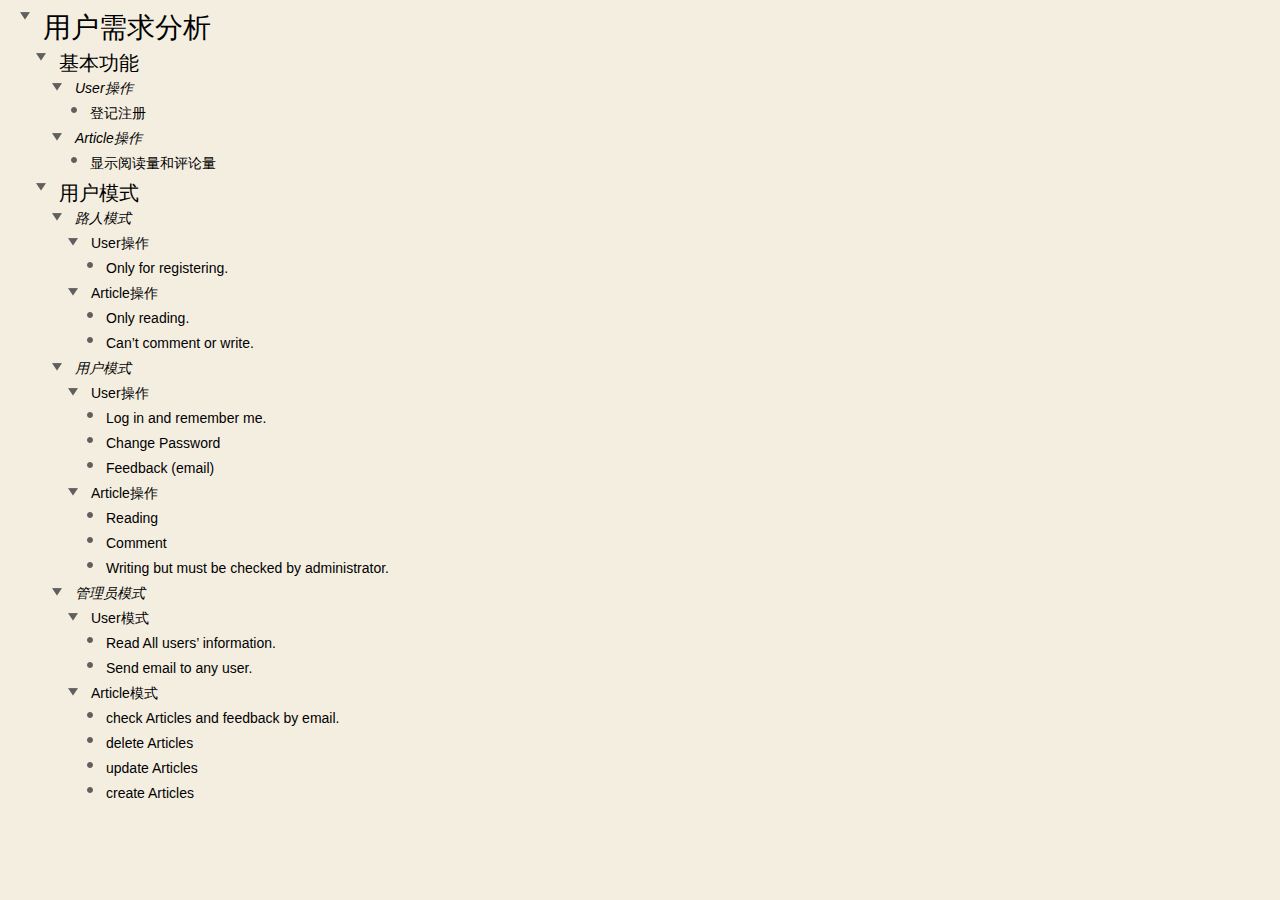
<file: UserDemanding.html/index.html>
<!DOCTYPE html PUBLIC "-//W3C//DTD HTML 4.01 Transitional//EN">
<html>
<head>
<meta http-equiv="content-type" content="text/html; charset=utf-8">
<title></title>
<script type="text/javascript" src="outliner.js"></script><style type="text/css">
                        
                        body {
                        -webkit-text-size-adjust:none;
                        }
			
                        img.status {
                        margin-left: 2px; margin-right: 2px; margin-top: 2px; height: 11px; width: 11px;
                        }
                        
                        img.checkbox-column {
                        height: 11px; width: 11px; vertical-align: top; margin-top: 3px;
                        }
                        
                        img.leaf {
                        margin-left: 3px; margin-right:3px; margin-top: 2px; margin-bottom: 3px; height: 6px; width 6px;
                        }
                        
                        img.parent {
                        margin-left: 3px; margin-right:3px; margin-top: 2px; height: 10px; width: 10px;
                        }
			
			th {
			vertical-align: bottom;
			
			}
			
			td {
			vertical-align: top;
			}
			
			td,th {
			
			empty-cells: show;
			}
			
			.top-right-border {
			
			}
			
			.no-border {
			border-bottom: 0px;
			border-left: 0px;
			}
			
			
			
			
			table {
			
			font-family: Helvetica, sans-serif;
			font-size: 12px;
			font-family: "Hoefler Text", sans-serif;  font-size: 14px;			
			
			}

			
			
			.wholeDocument {
			font-family: "Hoefler Text", sans-serif;  font-size: 14px;background-color:rgb(244,238,225) ;  
	
			}
		
			
			td.subcell {
			border: none;
			}
			
			td.content {
			padding-left: 4px;
			padding-bottom: 2px;
			padding-top: 1px;
			padding-right: 3px;
			}
			
			.full {
			height: 100%;
			}
			
			.heighthack {
                        
                            height: 25px;
                            
			}
			
			div.titlepadding { 
			padding-right:3px;
			padding-left:6px;
			padding-bottom:3px;
			padding-top: 2px;
			}
			
			
					.summary_node {
						background: rgba(0,0,0,.12);
						margin-bottom: 1px;
					}
				
			
			div.column {   
			padding-right: 3px;
			padding-left: 4px;
			padding-top: 0px;
			padding-bottom: 0px;
			margin-right: 1px;
			}
			
			.labelpadding {
			padding-right: 3px;
			padding-top: 1px;
			padding-left: 2px;
			}
			
			.indicator {
			white-space: nowrap;
			text-align:right;
			margin-right: 0px;
			vertical-align: top;
			padding-top: 1px;
			padding-left: 0px;
			}
			
			.wholedocgutter {
			
			}
			
			div.row {
			}
			
			div.headerRow {
			}
			
			.expanded {
			display: block;
			}
			.collapsed {
			display: none;
			}
			
            div.palette-hit-zone {
                position: fixed;
                bottom: 0px;
				height: 33%;
                left:50%;
                width: 66%;
                margin-left: -33%;
            }

			div.floating-palette {
                -webkit-border-radius: 5px;
                -webkit-transition: opacity is fade-in-out;
                -webkit-transition-duration: 1s;
				background-color: rgb(64, 64, 64);
                opacity:0.7;
				width: 88px;
				height: 44px;
                position: fixed;
                bottom: 20px;
                left: 50%;
                margin-left: -44px;
			}
            
            div.palette-cell {
                opacity:1;
                margin-top: 6px;
                margin-bottom: 6px;
                position: absolute;
                height: 32px;
                width: 32px;
            }
            
            div.cell-divider {
                position: absolute;
                margin-top: 6px;
                margin-bottom: 6px;
                margin-left: 44px;
                height: 32px;
                width:0px;
                position:absolute;
                left:0px;
                border-right:rgb(207, 207, 207) 2px solid;
            }
			
			
			
			
			.note { 
			padding-left: 5px;
			padding-right: 3px; 
			border: none; 
			color:rgb(102,102,102) ;  font-style: italic;font-style: italic;
			}
                        
                        .note-bg {
                        
                        }
			
			/* Total table width is 1218
			Adjusted table width is 1291 */
			
			.wholething {
				width: auto;
			}
			
			
			table.row {
				
						width: 1218px;
						
			
			}
			
			
    .col_width1 { 
        width: 1218px;  /* Actual width is 1218 */
    }

    .col1 { 
        
    }

    .colbackground1 { 
        
    }

			
			/* Level Styles */
			
			
    .columntitle { 
        
    }

    .level1 { 
        font-size: 28px;
    }

    .levelcolor1 { 
        
    }

    .levelguttercolor1 { 
        
    }

    .level2 { 
        font-size: 20px;
    }

    .levelcolor2 { 
        
    }

    .levelguttercolor2 { 
        
    }

    .level3 { 
        font-style: italic;font-weight: 500;  
    }

    .levelcolor3 { 
        
    }

    .levelguttercolor3 { 
        
    }

    .ns-nU7Pax9sHwm-HighlightYellow { 
        }

    .ns-m6c_M2fT6yP-HighlightRed { 
        }

    .ns-auoqZ5xVKeG-HighlightGreen { 
        }

    .ns-hE9mXgl4a8m-Purple { 
        color:rgb(121,0,255) ;  }

    .ns-l2kopvXC4ak-Blue { 
        color:rgb(0,119,255) ;  }

    .ns-f7F2187eZ56-Bondi { 
        color:rgb(19,189,190) ;  }

    .ns-kJhkVDl2Xsd-Green { 
        color:rgb(71,192,0) ;  }

    .ns-inNRQJ-da6E-Yellow { 
        color:rgb(203,148,0) ;  }

    .ns-nAm7imW-teW-Orange { 
        color:rgb(255,97,0) ;  }

    .ns-jtC-ndQ7Pcw-Red { 
        color:rgb(229,0,36) ;  }

    .ns-dI8s4BxgdIs-Graphite { 
        color:rgb(90,104,139) ;  }

    .ns-bg-nU7Pax9sHwm-HighlightYellow { 
        background-color:rgba(255,187,0,0.25) ;  }

    .ns-bg-m6c_M2fT6yP-HighlightRed { 
        background-color:rgba(242,96,119,0.25) ;  }

    .ns-bg-auoqZ5xVKeG-HighlightGreen { 
        background-color:rgba(103,187,53,0.25) ;  }

    .ns-bg-hE9mXgl4a8m-Purple { 
        }

    .ns-bg-l2kopvXC4ak-Blue { 
        }

    .ns-bg-f7F2187eZ56-Bondi { 
        }

    .ns-bg-kJhkVDl2Xsd-Green { 
        }

    .ns-bg-inNRQJ-da6E-Yellow { 
        }

    .ns-bg-nAm7imW-teW-Orange { 
        }

    .ns-bg-jtC-ndQ7Pcw-Red { 
        }

    .ns-bg-dI8s4BxgdIs-Graphite { 
        }

    .ns-gutter-nU7Pax9sHwm-HighlightYellow { 
        }

    .ns-gutter-m6c_M2fT6yP-HighlightRed { 
        }

    .ns-gutter-auoqZ5xVKeG-HighlightGreen { 
        }

    .ns-gutter-hE9mXgl4a8m-Purple { 
        }

    .ns-gutter-l2kopvXC4ak-Blue { 
        }

    .ns-gutter-f7F2187eZ56-Bondi { 
        }

    .ns-gutter-kJhkVDl2Xsd-Green { 
        }

    .ns-gutter-inNRQJ-da6E-Yellow { 
        }

    .ns-gutter-nAm7imW-teW-Orange { 
        }

    .ns-gutter-jtC-ndQ7Pcw-Red { 
        }

    .ns-gutter-dI8s4BxgdIs-Graphite { 
        }
</style>
</head>
<body class="wholeDocument"><table cellspacing="0" cellpadding="0" class="top-right-border"><tr><td class="wholething no-border">
<table cellspacing="0" border="0" cellpadding="0" class="row heighthack"><tr id="oH_yt0FVDuw"><td class=" col1 colbackground1 col_width1" style=""><div class=" full levelcolor1"><table border="0" cellspacing="0" cellpadding="0" style="height:100%" class=" col_width1 col1"><tr>
<td class=" subcell wholedocgutter level1 levelguttercolor1" style="width: 9px;"></td>
<td class=" subcell wholedocgutter indicator level1 levelguttercolor1" style="width: 15px;"><img onmousedown="ioSwitch('poH_yt0FVDuw', event.shiftKey)" id="ioH_yt0FVDuw" border="0" alt="V" class="parent" src="Expanded.png" title="collapse"></td>
<td class=" subcell wholedocgutter labelpadding level1 levelguttercolor1" style=" width: 1px; "></td>
<td class=" content level1 subcell"><div style="text-align: left;  ">
<span class="" style="text-align: left;  ">用户需求分析</span><br>
</div></td>
</tr></table></div></td></tr></table>
<div id="poH_yt0FVDuw" class="expanded">
<table cellspacing="0" border="0" cellpadding="0" class="row heighthack"><tr id="asgibT89FLl"><td class=" col1 colbackground1 col_width1" style=""><div class=" full levelcolor2"><table border="0" cellspacing="0" cellpadding="0" style="height:100%" class=" col_width1 col1"><tr>
<td class=" subcell wholedocgutter level2 levelguttercolor2" style="width: 25px;"></td>
<td class=" subcell wholedocgutter indicator level2 levelguttercolor2" style="width: 15px;"><img onmousedown="ioSwitch('pasgibT89FLl', event.shiftKey)" id="iasgibT89FLl" border="0" alt="V" class="parent" src="Expanded.png" title="collapse"></td>
<td class=" subcell wholedocgutter labelpadding level2 levelguttercolor2" style=" width: 1px; "></td>
<td class=" content level2 subcell">基本功能<br>
</td>
</tr></table></div></td></tr></table>
<div id="pasgibT89FLl" class="expanded">
<table cellspacing="0" border="0" cellpadding="0" class="row heighthack"><tr id="o9jRBlZYMrJ"><td class=" col1 colbackground1 col_width1" style=""><div class=" full levelcolor3"><table border="0" cellspacing="0" cellpadding="0" style="height:100%" class=" col_width1 col1"><tr>
<td class=" subcell wholedocgutter level3 levelguttercolor3" style="width: 41px;"></td>
<td class=" subcell wholedocgutter indicator level3 levelguttercolor3" style="width: 15px;"><img onmousedown="ioSwitch('po9jRBlZYMrJ', event.shiftKey)" id="io9jRBlZYMrJ" border="0" alt="V" class="parent" src="Expanded.png" title="collapse"></td>
<td class=" subcell wholedocgutter labelpadding level3 levelguttercolor3" style=" width: 1px; "></td>
<td class=" content level3 subcell">User操作<br>
</td>
</tr></table></div></td></tr></table>
<div id="po9jRBlZYMrJ" class="expanded"><table cellspacing="0" border="0" cellpadding="0" class="row heighthack"><tr id="ito-GyYoAzk"><td class=" col1 colbackground1 col_width1" style=""><div class=" full levelcolor4"><table border="0" cellspacing="0" cellpadding="0" style="height:100%" class=" col_width1 col1"><tr>
<td class=" subcell wholedocgutter level4 levelguttercolor4" style="width: 57px;"></td>
<td class=" subcell wholedocgutter indicator level4 levelguttercolor4" style="width: 15px;"><img border="0" alt="*" class="leaf" src="LeafRowHandle.png"></td>
<td class=" subcell wholedocgutter labelpadding level4 levelguttercolor4" style=" width: 1px; "></td>
<td class=" content level4 subcell">登记注册<br>
</td>
</tr></table></div></td></tr></table></div>
<table cellspacing="0" border="0" cellpadding="0" class="row heighthack"><tr id="aSHPGqfXJGc"><td class=" col1 colbackground1 col_width1" style=""><div class=" full levelcolor3"><table border="0" cellspacing="0" cellpadding="0" style="height:100%" class=" col_width1 col1"><tr>
<td class=" subcell wholedocgutter level3 levelguttercolor3" style="width: 41px;"></td>
<td class=" subcell wholedocgutter indicator level3 levelguttercolor3" style="width: 15px;"><img onmousedown="ioSwitch('paSHPGqfXJGc', event.shiftKey)" id="iaSHPGqfXJGc" border="0" alt="V" class="parent" src="Expanded.png" title="collapse"></td>
<td class=" subcell wholedocgutter labelpadding level3 levelguttercolor3" style=" width: 1px; "></td>
<td class=" content level3 subcell">Article操作<br>
</td>
</tr></table></div></td></tr></table>
<div id="paSHPGqfXJGc" class="expanded"><table cellspacing="0" border="0" cellpadding="0" class="row heighthack"><tr id="kqUuSClD0hX"><td class=" col1 colbackground1 col_width1" style=""><div class=" full levelcolor4"><table border="0" cellspacing="0" cellpadding="0" style="height:100%" class=" col_width1 col1"><tr>
<td class=" subcell wholedocgutter level4 levelguttercolor4" style="width: 57px;"></td>
<td class=" subcell wholedocgutter indicator level4 levelguttercolor4" style="width: 15px;"><img border="0" alt="*" class="leaf" src="LeafRowHandle.png"></td>
<td class=" subcell wholedocgutter labelpadding level4 levelguttercolor4" style=" width: 1px; "></td>
<td class=" content level4 subcell">显示阅读量和评论量<br>
</td>
</tr></table></div></td></tr></table></div>
</div>
<table cellspacing="0" border="0" cellpadding="0" class="row heighthack"><tr id="ngN9Z0-QrOA"><td class=" col1 colbackground1 col_width1" style=""><div class=" full levelcolor2"><table border="0" cellspacing="0" cellpadding="0" style="height:100%" class=" col_width1 col1"><tr>
<td class=" subcell wholedocgutter level2 levelguttercolor2" style="width: 25px;"></td>
<td class=" subcell wholedocgutter indicator level2 levelguttercolor2" style="width: 15px;"><img onmousedown="ioSwitch('pngN9Z0-QrOA', event.shiftKey)" id="ingN9Z0-QrOA" border="0" alt="V" class="parent" src="Expanded.png" title="collapse"></td>
<td class=" subcell wholedocgutter labelpadding level2 levelguttercolor2" style=" width: 1px; "></td>
<td class=" content level2 subcell">用户模式<br>
</td>
</tr></table></div></td></tr></table>
<div id="pngN9Z0-QrOA" class="expanded">
<table cellspacing="0" border="0" cellpadding="0" class="row heighthack"><tr id="nffJ82W968m"><td class=" col1 colbackground1 col_width1" style=""><div class=" full levelcolor3"><table border="0" cellspacing="0" cellpadding="0" style="height:100%" class=" col_width1 col1"><tr>
<td class=" subcell wholedocgutter level3 levelguttercolor3" style="width: 41px;"></td>
<td class=" subcell wholedocgutter indicator level3 levelguttercolor3" style="width: 15px;"><img onmousedown="ioSwitch('pnffJ82W968m', event.shiftKey)" id="inffJ82W968m" border="0" alt="V" class="parent" src="Expanded.png" title="collapse"></td>
<td class=" subcell wholedocgutter labelpadding level3 levelguttercolor3" style=" width: 1px; "></td>
<td class=" content level3 subcell">路人模式<br>
</td>
</tr></table></div></td></tr></table>
<div id="pnffJ82W968m" class="expanded">
<table cellspacing="0" border="0" cellpadding="0" class="row heighthack"><tr id="h-0G5jg-0Kh"><td class=" col1 colbackground1 col_width1" style=""><div class=" full levelcolor4"><table border="0" cellspacing="0" cellpadding="0" style="height:100%" class=" col_width1 col1"><tr>
<td class=" subcell wholedocgutter level4 levelguttercolor4" style="width: 57px;"></td>
<td class=" subcell wholedocgutter indicator level4 levelguttercolor4" style="width: 15px;"><img onmousedown="ioSwitch('ph-0G5jg-0Kh', event.shiftKey)" id="ih-0G5jg-0Kh" border="0" alt="V" class="parent" src="Expanded.png" title="collapse"></td>
<td class=" subcell wholedocgutter labelpadding level4 levelguttercolor4" style=" width: 1px; "></td>
<td class=" content level4 subcell">User操作<br>
</td>
</tr></table></div></td></tr></table>
<div id="ph-0G5jg-0Kh" class="expanded"><table cellspacing="0" border="0" cellpadding="0" class="row heighthack"><tr id="kYWIYv5VytC"><td class=" col1 colbackground1 col_width1" style=""><div class=" full levelcolor5"><table border="0" cellspacing="0" cellpadding="0" style="height:100%" class=" col_width1 col1"><tr>
<td class=" subcell wholedocgutter level5 levelguttercolor5" style="width: 73px;"></td>
<td class=" subcell wholedocgutter indicator level5 levelguttercolor5" style="width: 15px;"><img border="0" alt="*" class="leaf" src="LeafRowHandle.png"></td>
<td class=" subcell wholedocgutter labelpadding level5 levelguttercolor5" style=" width: 1px; "></td>
<td class=" content level5 subcell">Only for registering.<br>
</td>
</tr></table></div></td></tr></table></div>
<table cellspacing="0" border="0" cellpadding="0" class="row heighthack"><tr id="nUx1wirNVTA"><td class=" col1 colbackground1 col_width1" style=""><div class=" full levelcolor4"><table border="0" cellspacing="0" cellpadding="0" style="height:100%" class=" col_width1 col1"><tr>
<td class=" subcell wholedocgutter level4 levelguttercolor4" style="width: 57px;"></td>
<td class=" subcell wholedocgutter indicator level4 levelguttercolor4" style="width: 15px;"><img onmousedown="ioSwitch('pnUx1wirNVTA', event.shiftKey)" id="inUx1wirNVTA" border="0" alt="V" class="parent" src="Expanded.png" title="collapse"></td>
<td class=" subcell wholedocgutter labelpadding level4 levelguttercolor4" style=" width: 1px; "></td>
<td class=" content level4 subcell">Article操作<br>
</td>
</tr></table></div></td></tr></table>
<div id="pnUx1wirNVTA" class="expanded">
<table cellspacing="0" border="0" cellpadding="0" class="row heighthack"><tr id="bGcnGXHfw6q"><td class=" col1 colbackground1 col_width1" style=""><div class=" full levelcolor5"><table border="0" cellspacing="0" cellpadding="0" style="height:100%" class=" col_width1 col1"><tr>
<td class=" subcell wholedocgutter level5 levelguttercolor5" style="width: 73px;"></td>
<td class=" subcell wholedocgutter indicator level5 levelguttercolor5" style="width: 15px;"><img border="0" alt="*" class="leaf" src="LeafRowHandle.png"></td>
<td class=" subcell wholedocgutter labelpadding level5 levelguttercolor5" style=" width: 1px; "></td>
<td class=" content level5 subcell">Only reading.<br>
</td>
</tr></table></div></td></tr></table>
<table cellspacing="0" border="0" cellpadding="0" class="row heighthack"><tr id="jaooXriQszD"><td class=" col1 colbackground1 col_width1" style=""><div class=" full levelcolor5"><table border="0" cellspacing="0" cellpadding="0" style="height:100%" class=" col_width1 col1"><tr>
<td class=" subcell wholedocgutter level5 levelguttercolor5" style="width: 73px;"></td>
<td class=" subcell wholedocgutter indicator level5 levelguttercolor5" style="width: 15px;"><img border="0" alt="*" class="leaf" src="LeafRowHandle.png"></td>
<td class=" subcell wholedocgutter labelpadding level5 levelguttercolor5" style=" width: 1px; "></td>
<td class=" content level5 subcell">Can’t comment or write.<br>
</td>
</tr></table></div></td></tr></table>
</div>
</div>
<table cellspacing="0" border="0" cellpadding="0" class="row heighthack"><tr id="oL9HlkAiv7o"><td class=" col1 colbackground1 col_width1" style=""><div class=" full levelcolor3"><table border="0" cellspacing="0" cellpadding="0" style="height:100%" class=" col_width1 col1"><tr>
<td class=" subcell wholedocgutter level3 levelguttercolor3" style="width: 41px;"></td>
<td class=" subcell wholedocgutter indicator level3 levelguttercolor3" style="width: 15px;"><img onmousedown="ioSwitch('poL9HlkAiv7o', event.shiftKey)" id="ioL9HlkAiv7o" border="0" alt="V" class="parent" src="Expanded.png" title="collapse"></td>
<td class=" subcell wholedocgutter labelpadding level3 levelguttercolor3" style=" width: 1px; "></td>
<td class=" content level3 subcell">用户模式<br>
</td>
</tr></table></div></td></tr></table>
<div id="poL9HlkAiv7o" class="expanded">
<table cellspacing="0" border="0" cellpadding="0" class="row heighthack"><tr id="gnvMud-7EJL"><td class=" col1 colbackground1 col_width1" style=""><div class=" full levelcolor4"><table border="0" cellspacing="0" cellpadding="0" style="height:100%" class=" col_width1 col1"><tr>
<td class=" subcell wholedocgutter level4 levelguttercolor4" style="width: 57px;"></td>
<td class=" subcell wholedocgutter indicator level4 levelguttercolor4" style="width: 15px;"><img onmousedown="ioSwitch('pgnvMud-7EJL', event.shiftKey)" id="ignvMud-7EJL" border="0" alt="V" class="parent" src="Expanded.png" title="collapse"></td>
<td class=" subcell wholedocgutter labelpadding level4 levelguttercolor4" style=" width: 1px; "></td>
<td class=" content level4 subcell">User操作<br>
</td>
</tr></table></div></td></tr></table>
<div id="pgnvMud-7EJL" class="expanded">
<table cellspacing="0" border="0" cellpadding="0" class="row heighthack"><tr id="jiimog1PydO"><td class=" col1 colbackground1 col_width1" style=""><div class=" full levelcolor5"><table border="0" cellspacing="0" cellpadding="0" style="height:100%" class=" col_width1 col1"><tr>
<td class=" subcell wholedocgutter level5 levelguttercolor5" style="width: 73px;"></td>
<td class=" subcell wholedocgutter indicator level5 levelguttercolor5" style="width: 15px;"><img border="0" alt="*" class="leaf" src="LeafRowHandle.png"></td>
<td class=" subcell wholedocgutter labelpadding level5 levelguttercolor5" style=" width: 1px; "></td>
<td class=" content level5 subcell">Log in and remember me.<br>
</td>
</tr></table></div></td></tr></table>
<table cellspacing="0" border="0" cellpadding="0" class="row heighthack"><tr id="afutb3Et5EF"><td class=" col1 colbackground1 col_width1" style=""><div class=" full levelcolor5"><table border="0" cellspacing="0" cellpadding="0" style="height:100%" class=" col_width1 col1"><tr>
<td class=" subcell wholedocgutter level5 levelguttercolor5" style="width: 73px;"></td>
<td class=" subcell wholedocgutter indicator level5 levelguttercolor5" style="width: 15px;"><img border="0" alt="*" class="leaf" src="LeafRowHandle.png"></td>
<td class=" subcell wholedocgutter labelpadding level5 levelguttercolor5" style=" width: 1px; "></td>
<td class=" content level5 subcell">Change Password<br>
</td>
</tr></table></div></td></tr></table>
<table cellspacing="0" border="0" cellpadding="0" class="row heighthack"><tr id="baNqp2wI_L_"><td class=" col1 colbackground1 col_width1" style=""><div class=" full levelcolor5"><table border="0" cellspacing="0" cellpadding="0" style="height:100%" class=" col_width1 col1"><tr>
<td class=" subcell wholedocgutter level5 levelguttercolor5" style="width: 73px;"></td>
<td class=" subcell wholedocgutter indicator level5 levelguttercolor5" style="width: 15px;"><img border="0" alt="*" class="leaf" src="LeafRowHandle.png"></td>
<td class=" subcell wholedocgutter labelpadding level5 levelguttercolor5" style=" width: 1px; "></td>
<td class=" content level5 subcell">Feedback (email)<br>
</td>
</tr></table></div></td></tr></table>
</div>
<table cellspacing="0" border="0" cellpadding="0" class="row heighthack"><tr id="opHfjDX5YB9"><td class=" col1 colbackground1 col_width1" style=""><div class=" full levelcolor4"><table border="0" cellspacing="0" cellpadding="0" style="height:100%" class=" col_width1 col1"><tr>
<td class=" subcell wholedocgutter level4 levelguttercolor4" style="width: 57px;"></td>
<td class=" subcell wholedocgutter indicator level4 levelguttercolor4" style="width: 15px;"><img onmousedown="ioSwitch('popHfjDX5YB9', event.shiftKey)" id="iopHfjDX5YB9" border="0" alt="V" class="parent" src="Expanded.png" title="collapse"></td>
<td class=" subcell wholedocgutter labelpadding level4 levelguttercolor4" style=" width: 1px; "></td>
<td class=" content level4 subcell">Article操作<br>
</td>
</tr></table></div></td></tr></table>
<div id="popHfjDX5YB9" class="expanded">
<table cellspacing="0" border="0" cellpadding="0" class="row heighthack"><tr id="kyEJL2wA7Ge"><td class=" col1 colbackground1 col_width1" style=""><div class=" full levelcolor5"><table border="0" cellspacing="0" cellpadding="0" style="height:100%" class=" col_width1 col1"><tr>
<td class=" subcell wholedocgutter level5 levelguttercolor5" style="width: 73px;"></td>
<td class=" subcell wholedocgutter indicator level5 levelguttercolor5" style="width: 15px;"><img border="0" alt="*" class="leaf" src="LeafRowHandle.png"></td>
<td class=" subcell wholedocgutter labelpadding level5 levelguttercolor5" style=" width: 1px; "></td>
<td class=" content level5 subcell">Reading<br>
</td>
</tr></table></div></td></tr></table>
<table cellspacing="0" border="0" cellpadding="0" class="row heighthack"><tr id="hk2mXNTiTeB"><td class=" col1 colbackground1 col_width1" style=""><div class=" full levelcolor5"><table border="0" cellspacing="0" cellpadding="0" style="height:100%" class=" col_width1 col1"><tr>
<td class=" subcell wholedocgutter level5 levelguttercolor5" style="width: 73px;"></td>
<td class=" subcell wholedocgutter indicator level5 levelguttercolor5" style="width: 15px;"><img border="0" alt="*" class="leaf" src="LeafRowHandle.png"></td>
<td class=" subcell wholedocgutter labelpadding level5 levelguttercolor5" style=" width: 1px; "></td>
<td class=" content level5 subcell">Comment<br>
</td>
</tr></table></div></td></tr></table>
<table cellspacing="0" border="0" cellpadding="0" class="row heighthack"><tr id="pO3WsPWKxvF"><td class=" col1 colbackground1 col_width1" style=""><div class=" full levelcolor5"><table border="0" cellspacing="0" cellpadding="0" style="height:100%" class=" col_width1 col1"><tr>
<td class=" subcell wholedocgutter level5 levelguttercolor5" style="width: 73px;"></td>
<td class=" subcell wholedocgutter indicator level5 levelguttercolor5" style="width: 15px;"><img border="0" alt="*" class="leaf" src="LeafRowHandle.png"></td>
<td class=" subcell wholedocgutter labelpadding level5 levelguttercolor5" style=" width: 1px; "></td>
<td class=" content level5 subcell">Writing but must be checked by administrator.<br>
</td>
</tr></table></div></td></tr></table>
</div>
</div>
<table cellspacing="0" border="0" cellpadding="0" class="row heighthack"><tr id="ifO7G5rRKkG"><td class=" col1 colbackground1 col_width1" style=""><div class=" full levelcolor3"><table border="0" cellspacing="0" cellpadding="0" style="height:100%" class=" col_width1 col1"><tr>
<td class=" subcell wholedocgutter level3 levelguttercolor3" style="width: 41px;"></td>
<td class=" subcell wholedocgutter indicator level3 levelguttercolor3" style="width: 15px;"><img onmousedown="ioSwitch('pifO7G5rRKkG', event.shiftKey)" id="iifO7G5rRKkG" border="0" alt="V" class="parent" src="Expanded.png" title="collapse"></td>
<td class=" subcell wholedocgutter labelpadding level3 levelguttercolor3" style=" width: 1px; "></td>
<td class=" content level3 subcell">管理员模式<br>
</td>
</tr></table></div></td></tr></table>
<div id="pifO7G5rRKkG" class="expanded">
<table cellspacing="0" border="0" cellpadding="0" class="row heighthack"><tr id="pEePAA6UC8q"><td class=" col1 colbackground1 col_width1" style=""><div class=" full levelcolor4"><table border="0" cellspacing="0" cellpadding="0" style="height:100%" class=" col_width1 col1"><tr>
<td class=" subcell wholedocgutter level4 levelguttercolor4" style="width: 57px;"></td>
<td class=" subcell wholedocgutter indicator level4 levelguttercolor4" style="width: 15px;"><img onmousedown="ioSwitch('ppEePAA6UC8q', event.shiftKey)" id="ipEePAA6UC8q" border="0" alt="V" class="parent" src="Expanded.png" title="collapse"></td>
<td class=" subcell wholedocgutter labelpadding level4 levelguttercolor4" style=" width: 1px; "></td>
<td class=" content level4 subcell">User模式<br>
</td>
</tr></table></div></td></tr></table>
<div id="ppEePAA6UC8q" class="expanded">
<table cellspacing="0" border="0" cellpadding="0" class="row heighthack"><tr id="mVa7i-kdnYj"><td class=" col1 colbackground1 col_width1" style=""><div class=" full levelcolor5"><table border="0" cellspacing="0" cellpadding="0" style="height:100%" class=" col_width1 col1"><tr>
<td class=" subcell wholedocgutter level5 levelguttercolor5" style="width: 73px;"></td>
<td class=" subcell wholedocgutter indicator level5 levelguttercolor5" style="width: 15px;"><img border="0" alt="*" class="leaf" src="LeafRowHandle.png"></td>
<td class=" subcell wholedocgutter labelpadding level5 levelguttercolor5" style=" width: 1px; "></td>
<td class=" content level5 subcell">Read All users’ information.<br>
</td>
</tr></table></div></td></tr></table>
<table cellspacing="0" border="0" cellpadding="0" class="row heighthack"><tr id="bqKwtuthLf5"><td class=" col1 colbackground1 col_width1" style=""><div class=" full levelcolor5"><table border="0" cellspacing="0" cellpadding="0" style="height:100%" class=" col_width1 col1"><tr>
<td class=" subcell wholedocgutter level5 levelguttercolor5" style="width: 73px;"></td>
<td class=" subcell wholedocgutter indicator level5 levelguttercolor5" style="width: 15px;"><img border="0" alt="*" class="leaf" src="LeafRowHandle.png"></td>
<td class=" subcell wholedocgutter labelpadding level5 levelguttercolor5" style=" width: 1px; "></td>
<td class=" content level5 subcell">Send email to any user.<br>
</td>
</tr></table></div></td></tr></table>
</div>
<table cellspacing="0" border="0" cellpadding="0" class="row heighthack"><tr id="l3s-h17jdp6"><td class=" col1 colbackground1 col_width1" style=""><div class=" full levelcolor4"><table border="0" cellspacing="0" cellpadding="0" style="height:100%" class=" col_width1 col1"><tr>
<td class=" subcell wholedocgutter level4 levelguttercolor4" style="width: 57px;"></td>
<td class=" subcell wholedocgutter indicator level4 levelguttercolor4" style="width: 15px;"><img onmousedown="ioSwitch('pl3s-h17jdp6', event.shiftKey)" id="il3s-h17jdp6" border="0" alt="V" class="parent" src="Expanded.png" title="collapse"></td>
<td class=" subcell wholedocgutter labelpadding level4 levelguttercolor4" style=" width: 1px; "></td>
<td class=" content level4 subcell">Article模式<br>
</td>
</tr></table></div></td></tr></table>
<div id="pl3s-h17jdp6" class="expanded">
<table cellspacing="0" border="0" cellpadding="0" class="row heighthack"><tr id="lnMl4a7j8fL"><td class=" col1 colbackground1 col_width1" style=""><div class=" full levelcolor5"><table border="0" cellspacing="0" cellpadding="0" style="height:100%" class=" col_width1 col1"><tr>
<td class=" subcell wholedocgutter level5 levelguttercolor5" style="width: 73px;"></td>
<td class=" subcell wholedocgutter indicator level5 levelguttercolor5" style="width: 15px;"><img border="0" alt="*" class="leaf" src="LeafRowHandle.png"></td>
<td class=" subcell wholedocgutter labelpadding level5 levelguttercolor5" style=" width: 1px; "></td>
<td class=" content level5 subcell">check Articles and feedback by email.<br>
</td>
</tr></table></div></td></tr></table>
<table cellspacing="0" border="0" cellpadding="0" class="row heighthack"><tr id="l4UsdppliTn"><td class=" col1 colbackground1 col_width1" style=""><div class=" full levelcolor5"><table border="0" cellspacing="0" cellpadding="0" style="height:100%" class=" col_width1 col1"><tr>
<td class=" subcell wholedocgutter level5 levelguttercolor5" style="width: 73px;"></td>
<td class=" subcell wholedocgutter indicator level5 levelguttercolor5" style="width: 15px;"><img border="0" alt="*" class="leaf" src="LeafRowHandle.png"></td>
<td class=" subcell wholedocgutter labelpadding level5 levelguttercolor5" style=" width: 1px; "></td>
<td class=" content level5 subcell">delete Articles<br>
</td>
</tr></table></div></td></tr></table>
<table cellspacing="0" border="0" cellpadding="0" class="row heighthack"><tr id="eikK6UzerFX"><td class=" col1 colbackground1 col_width1" style=""><div class=" full levelcolor5"><table border="0" cellspacing="0" cellpadding="0" style="height:100%" class=" col_width1 col1"><tr>
<td class=" subcell wholedocgutter level5 levelguttercolor5" style="width: 73px;"></td>
<td class=" subcell wholedocgutter indicator level5 levelguttercolor5" style="width: 15px;"><img border="0" alt="*" class="leaf" src="LeafRowHandle.png"></td>
<td class=" subcell wholedocgutter labelpadding level5 levelguttercolor5" style=" width: 1px; "></td>
<td class=" content level5 subcell">update Articles<br>
</td>
</tr></table></div></td></tr></table>
<table cellspacing="0" border="0" cellpadding="0" class="row heighthack"><tr id="ocWVW5uzm1Y"><td class=" col1 colbackground1 col_width1" style=""><div class=" full levelcolor5"><table border="0" cellspacing="0" cellpadding="0" style="height:100%" class=" col_width1 col1"><tr>
<td class=" subcell wholedocgutter level5 levelguttercolor5" style="width: 73px;"></td>
<td class=" subcell wholedocgutter indicator level5 levelguttercolor5" style="width: 15px;"><img border="0" alt="*" class="leaf" src="LeafRowHandle.png"></td>
<td class=" subcell wholedocgutter labelpadding level5 levelguttercolor5" style=" width: 1px; "></td>
<td class=" content level5 subcell">create Articles<br>
</td>
</tr></table></div></td></tr></table>
</div>
</div>
</div>
</div>
</td></tr></table></body>
</html>
</file>
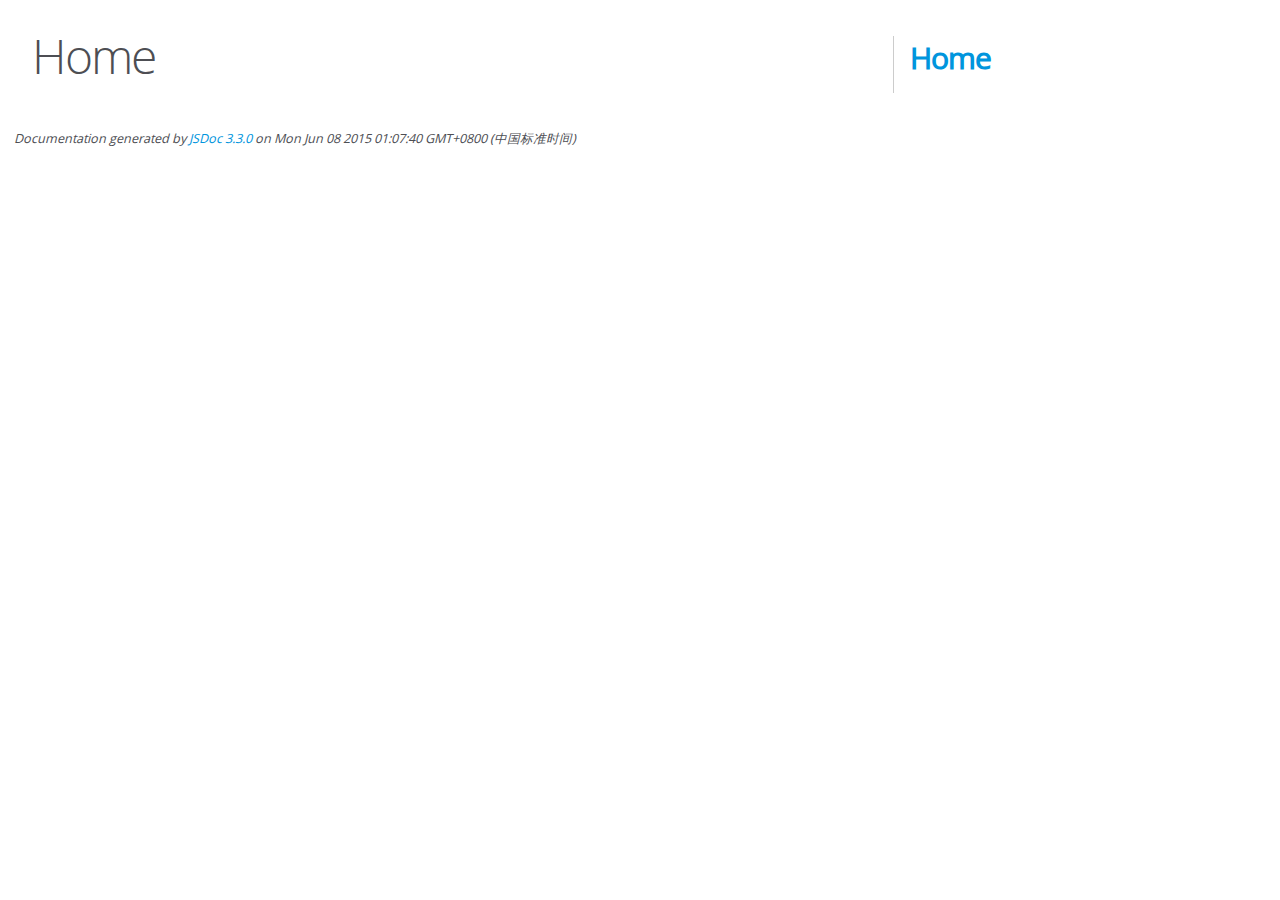
<file: web/editor.md-master/docs/index.html>
<!DOCTYPE html>
<html lang="en">
<head>
    <meta charset="utf-8">
    <title>JSDoc: Home</title>

    <script src="scripts/prettify/prettify.js"> </script>
    <script src="scripts/prettify/lang-css.js"> </script>
    <!--[if lt IE 9]>
      <script src="//html5shiv.googlecode.com/svn/trunk/html5.js"></script>
    <![endif]-->
    <link type="text/css" rel="stylesheet" href="styles/prettify-tomorrow.css">
    <link type="text/css" rel="stylesheet" href="styles/jsdoc-default.css">
</head>

<body>

<div id="main">

    <h1 class="page-title">Home</h1>

    



    


    <h3> </h3>










    









</div>

<nav>
    <h2><a href="index.html">Home</a></h2>
</nav>

<br class="clear">

<footer>
    Documentation generated by <a href="https://github.com/jsdoc3/jsdoc">JSDoc 3.3.0</a> on Mon Jun 08 2015 01:07:40 GMT+0800 (中国标准时间)
</footer>

<script> prettyPrint(); </script>
<script src="scripts/linenumber.js"> </script>
</body>
</html>
</file>
<file: web/editor.md-master/docs/styles/prettify-tomorrow.css>
/* Tomorrow Theme */
/* Original theme - https://github.com/chriskempson/tomorrow-theme */
/* Pretty printing styles. Used with prettify.js. */
/* SPAN elements with the classes below are added by prettyprint. */
/* plain text */
.pln {
  color: #4d4d4c; }

@media screen {
  /* string content */
  .str {
    color: #718c00; }

  /* a keyword */
  .kwd {
    color: #8959a8; }

  /* a comment */
  .com {
    color: #8e908c; }

  /* a type name */
  .typ {
    color: #4271ae; }

  /* a literal value */
  .lit {
    color: #f5871f; }

  /* punctuation */
  .pun {
    color: #4d4d4c; }

  /* lisp open bracket */
  .opn {
    color: #4d4d4c; }

  /* lisp close bracket */
  .clo {
    color: #4d4d4c; }

  /* a markup tag name */
  .tag {
    color: #c82829; }

  /* a markup attribute name */
  .atn {
    color: #f5871f; }

  /* a markup attribute value */
  .atv {
    color: #3e999f; }

  /* a declaration */
  .dec {
    color: #f5871f; }

  /* a variable name */
  .var {
    color: #c82829; }

  /* a function name */
  .fun {
    color: #4271ae; } }
/* Use higher contrast and text-weight for printable form. */
@media print, projection {
  .str {
    color: #060; }

  .kwd {
    color: #006;
    font-weight: bold; }

  .com {
    color: #600;
    font-style: italic; }

  .typ {
    color: #404;
    font-weight: bold; }

  .lit {
    color: #044; }

  .pun, .opn, .clo {
    color: #440; }

  .tag {
    color: #006;
    font-weight: bold; }

  .atn {
    color: #404; }

  .atv {
    color: #060; } }
/* Style */
/*
pre.prettyprint {
  background: white;
  font-family: Consolas, Monaco, 'Andale Mono', monospace;
  font-size: 12px;
  line-height: 1.5;
  border: 1px solid #ccc;
  padding: 10px; }
*/

/* Specify class=linenums on a pre to get line numbering */
ol.linenums {
  margin-top: 0;
  margin-bottom: 0; }

/* IE indents via margin-left */
li.L0,
li.L1,
li.L2,
li.L3,
li.L4,
li.L5,
li.L6,
li.L7,
li.L8,
li.L9 {
  /* */ }

/* Alternate shading for lines */
li.L1,
li.L3,
li.L5,
li.L7,
li.L9 {
  /* */ }
</file>
<file: web/editor.md-master/docs/styles/jsdoc-default.css>
@font-face {
    font-family: 'Open Sans';
    font-weight: normal;
    font-style: normal;
    src: url('../fonts/OpenSans-Regular-webfont.eot');
    src:
        local('Open Sans'),
        local('OpenSans'),
        url('../fonts/OpenSans-Regular-webfont.eot?#iefix') format('embedded-opentype'),
        url('../fonts/OpenSans-Regular-webfont.woff') format('woff'),
        url('../fonts/OpenSans-Regular-webfont.svg#open_sansregular') format('svg');
}

@font-face {
    font-family: 'Open Sans Light';
    font-weight: normal;
    font-style: normal;
    src: url('../fonts/OpenSans-Light-webfont.eot');
    src:
        local('Open Sans Light'),
        local('OpenSans Light'),
        url('../fonts/OpenSans-Light-webfont.eot?#iefix') format('embedded-opentype'),
        url('../fonts/OpenSans-Light-webfont.woff') format('woff'),
        url('../fonts/OpenSans-Light-webfont.svg#open_sanslight') format('svg');
}

html
{
    overflow: auto;
    background-color: #fff;
    font-size: 14px;
}

body
{
    font-family: 'Open Sans', sans-serif;
    line-height: 1.5;
    color: #4d4e53;
    background-color: white;
}

a, a:visited, a:active {
    color: #0095dd;
    text-decoration: none;
}

a:hover {
    text-decoration: underline;
}

header
{
    display: block;
    padding: 0px 4px;
}

tt, code, kbd, samp {
    font-family: Consolas, Monaco, 'Andale Mono', monospace;
}

.class-description {
    font-size: 130%;
    line-height: 140%;
    margin-bottom: 1em;
    margin-top: 1em;
}

.class-description:empty {
    margin: 0;
}

#main {
    float: left;
    width: 70%;
}

article dl {
    margin-bottom: 40px;
}

section
{
    display: block;
    background-color: #fff;
    padding: 12px 24px;
    border-bottom: 1px solid #ccc;
    margin-right: 30px;
}

.variation {
    display: none;
}

.signature-attributes {
    font-size: 60%;
    color: #aaa;
    font-style: italic;
    font-weight: lighter;
}

nav
{
    display: block;
    float: right;
    margin-top: 28px;
    width: 30%;
    box-sizing: border-box;
    border-left: 1px solid #ccc;
    padding-left: 16px;
}

nav ul {
    font-family: 'Lucida Grande', 'Lucida Sans Unicode', arial, sans-serif;
    font-size: 100%;
    line-height: 17px;
    padding: 0;
    margin: 0;
    list-style-type: none;
}

nav ul a, nav ul a:visited, nav ul a:active {
    font-family: Consolas, Monaco, 'Andale Mono', monospace;
    line-height: 18px;
    color: #4D4E53;
}

nav h3 {
    margin-top: 12px;
}

nav li {
    margin-top: 6px;
}

footer {
    display: block;
    padding: 6px;
    margin-top: 12px;
    font-style: italic;
    font-size: 90%;
}

h1, h2, h3, h4 {
    font-weight: 200;
    margin: 0;
}

h1
{
    font-family: 'Open Sans Light', sans-serif;
    font-size: 48px;
    letter-spacing: -2px;
    margin: 12px 24px 20px;
}

h2, h3
{
    font-size: 30px;
    font-weight: 700;
    letter-spacing: -1px;
    margin-bottom: 12px;
}

h4
{
    font-size: 18px;
    letter-spacing: -0.33px;
    margin-bottom: 12px;
    color: #4d4e53;
}

h5, .container-overview .subsection-title
{
    font-size: 120%;
    font-weight: bold;
    letter-spacing: -0.01em;
    margin: 8px 0 3px 0;
}

h6
{
    font-size: 100%;
    letter-spacing: -0.01em;
    margin: 6px 0 3px 0;
    font-style: italic;
}

.ancestors { color: #999; }
.ancestors a
{
    color: #999 !important;
    text-decoration: none;
}

.clear
{
    clear: both;
}

.important
{
    font-weight: bold;
    color: #950B02;
}

.yes-def {
    text-indent: -1000px;
}

.type-signature {
    color: #aaa;
}

.name, .signature {
    font-family: Consolas, Monaco, 'Andale Mono', monospace;
}

.details { margin-top: 14px; border-left: 2px solid #DDD; }
.details dt { width: 120px; float: left; padding-left: 10px;  padding-top: 6px; }
.details dd { margin-left: 70px; }
.details ul { margin: 0; }
.details ul { list-style-type: none; }
.details li { margin-left: 30px; padding-top: 6px; }
.details pre.prettyprint { margin: 0 }
.details .object-value { padding-top: 0; }

.description {
    margin-bottom: 1em;
    margin-top: 1em;
}

.code-caption
{
    font-style: italic;
    font-size: 107%;
    margin: 0;
}

.prettyprint
{
    border: 1px solid #ddd;
    width: 80%;
    overflow: auto;
}

.prettyprint.source {
    width: inherit;
}

.prettyprint code
{
    font-size: 100%;
    line-height: 18px;
    display: block;
    padding: 4px 12px;
    margin: 0;
    background-color: #fff;
    color: #4D4E53;
}

.prettyprint code span.line
{
  display: inline-block;
}

.prettyprint.linenums
{
  padding-left: 70px;
  -webkit-user-select: none;
  -moz-user-select: none;
  -ms-user-select: none;
  user-select: none;
}

.prettyprint.linenums ol
{
  padding-left: 0;
}

.prettyprint.linenums li
{
  border-left: 3px #ddd solid;
}

.prettyprint.linenums li.selected,
.prettyprint.linenums li.selected *
{
  background-color: lightyellow;
}

.prettyprint.linenums li *
{
  -webkit-user-select: text;
  -moz-user-select: text;
  -ms-user-select: text;
  user-select: text;
}

.params, .props
{
    border-spacing: 0;
    border: 0;
    border-collapse: collapse;
}

.params .name, .props .name, .name code {
    color: #4D4E53;
    font-family: Consolas, Monaco, 'Andale Mono', monospace;
    font-size: 100%;
}

.params td, .params th, .props td, .props th
{
    border: 1px solid #ddd;
    margin: 0px;
    text-align: left;
    vertical-align: top;
    padding: 4px 6px;
    display: table-cell;
}

.params thead tr, .props thead tr
{
    background-color: #ddd;
    font-weight: bold;
}

.params .params thead tr, .props .props thead tr
{
    background-color: #fff;
    font-weight: bold;
}

.params th, .props th { border-right: 1px solid #aaa; }
.params thead .last, .props thead .last { border-right: 1px solid #ddd; }

.params td.description > p:first-child,
.props td.description > p:first-child
{
    margin-top: 0;
    padding-top: 0;
}

.params td.description > p:last-child,
.props td.description > p:last-child
{
    margin-bottom: 0;
    padding-bottom: 0;
}

.disabled {
    color: #454545;
}
</file>
